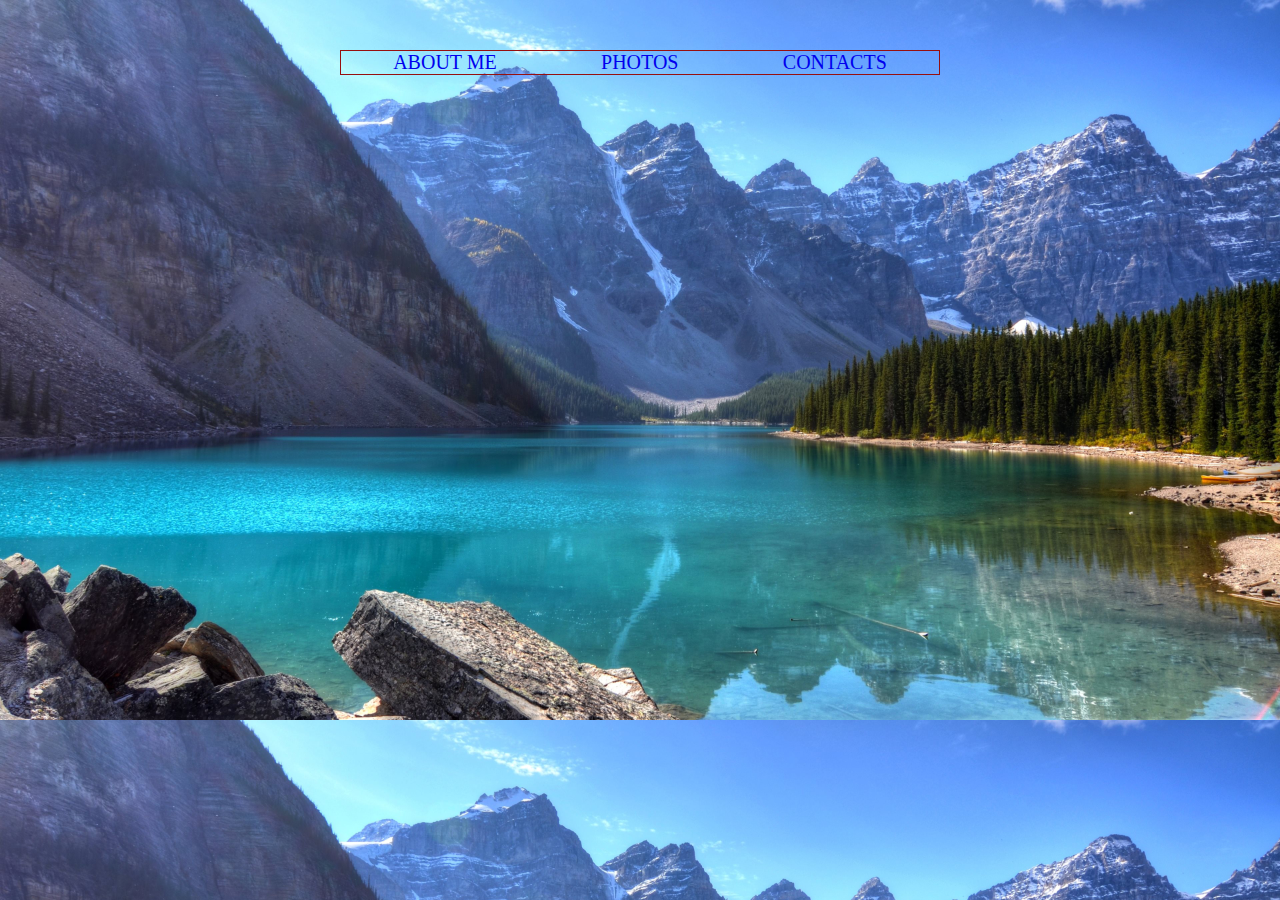
<file: lesson_8/index.html>
<!DOCTYPE html>
<html lang="en">
<head>
    <meta charset="UTF-8">
    <meta http-equiv="X-UA-Compatible" content="IE=edge">
    <meta name="viewport" content="width=device-width, initial-scale=1.0">
    <title>Document</title>
    <link rel="stylesheet" href="./css/style.css">
</head>
<body>
    <div class="mal">
        <ul>
            <li><a href="#">About me</a></li>
            <li><a href="./photos.html">Photos</a></li>
            <li><a href="#">Contacts</a></li>
        </ul>
    </div>
</body>
</html>
</file>
<file: lesson_8/css/style.css>
*{
    margin: 0;
    padding: 0;
    box-sizing: border-box;
}
ul{
    list-style: none;
    display: flex;
    justify-content: space-around;
}
.mal{
    width: 600px;
    border: 1px solid rgb(151, 15, 15);
    margin: auto;
    margin-top: 50px;
}
a{
    text-decoration: none;
    text-transform: uppercase;
    font-size: 20px;
}
body{
background: url(../images/hhh.jpg);
background-size: cover;
}
</file>
